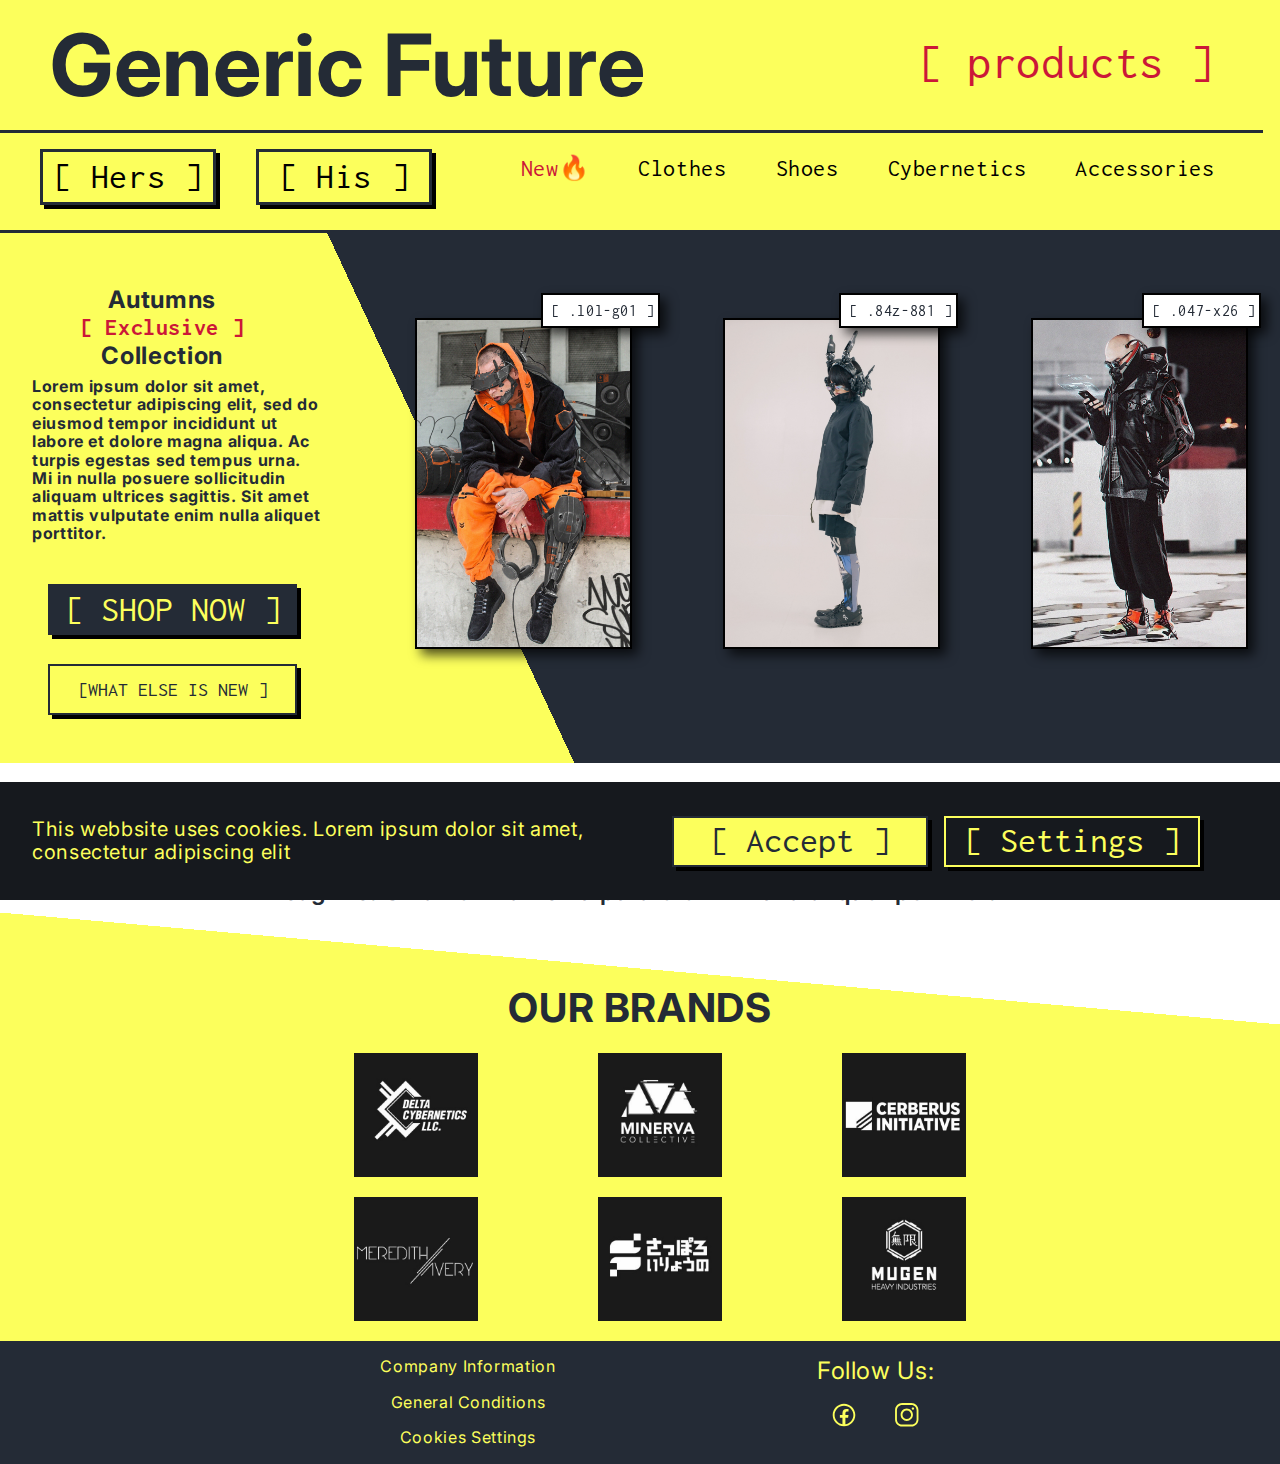
<file: index.html>
<!DOCTYPE html>
<html lang="en">

<head>
    <meta charset="UTF-8">
    <meta http-equiv="X-UA-Compatible" content="IE=edge">
    <meta name="viewport" content="width=device-width, initial-scale=1.0">
    <link rel="preconnect" href="https://fonts.googleapis.com">
    <link rel="preconnect" href="https://fonts.gstatic.com" crossorigin>
    <link
        href="https://fonts.googleapis.com/css2?family=Inconsolata:wght@200;300;400;500;600;700;800;900&family=Inter:wght@100;200;300;400;500;600;700;800;900&display=swap"
        rel="stylesheet">
    <link rel="stylesheet" href="css/style.css" />
    <script defer src="script.js"></script>
    <script src="https://cdnjs.cloudflare.com/ajax/libs/gsap/3.11.1/gsap.min.js"></script>
    <title>Generic Future</title>
</head>

<body>
    <header>
        <div id="hamburger" onclick="showNav()">
            <div class="line" id="line1"></div>
            <div class="line" id="line2"></div>
            <div class="line" id="line3"></div>
        </div>
        <h1>Generic <span class="future">Future</span></h1>
        <h2>[ products ]</h2>
        <!-- <div class="divider"></div> -->
        <div class=header-nav>
            <ul id="his-hers">
                <li><a href="">[ Hers ]</a></li>
                <li><a href="">[ His ]</a></li>
            </ul>
            <svg id="scroll-down" xmlns="http://www.w3.org/2000/svg" shape-rendering="geometricPrecision"
                text-rendering="geometricPrecision" image-rendering="optimizeQuality" fill-rule="evenodd"
                clip-rule="evenodd" viewBox="0 0 267 512.46">
                <path fill-rule="nonzero"
                    d="M133.5 0c36.67 0 70.05 15.03 94.25 39.21l.06.07C251.99 63.47 267 96.84 267 133.5v151.22c0 36.67-15.03 70.04-39.21 94.24l-.06.06c-24.2 24.18-57.57 39.19-94.23 39.19-36.67 0-70.05-15.02-94.25-39.21l-.06-.06C15.01 354.74 0 321.37 0 284.72V133.5c0-36.67 15.03-70.04 39.21-94.25l.06-.06C63.47 15.02 96.84 0 133.5 0zM98.79 447.32l34.7 34.72 34.77-34.72 15.16 15.24-49.98 49.9-49.89-49.9 15.24-15.24zm34.71-130.89c12.5 0 22.74-10.23 22.74-22.73v-30.34c0-12.51-10.24-22.74-22.74-22.74-12.5 0-22.73 10.23-22.73 22.74v30.34c0 12.5 10.23 22.73 22.73 22.73zm0-294.87c-30.81 0-58.8 12.59-79.05 32.85-20.31 20.3-32.89 48.29-32.89 79.09v151.22c0 30.8 12.58 58.79 32.85 79.05 20.29 20.3 48.28 32.88 79.09 32.88 30.81 0 58.8-12.58 79.05-32.85 20.3-20.29 32.89-48.28 32.89-79.08V133.5c0-30.8-12.59-58.79-32.85-79.05-20.29-20.3-48.28-32.89-79.09-32.89z" />
            </svg>
            <nav id="nav">
                <ul>
                    <li><a id="newText" href="">New🔥</a></li>
                    <li><a href="">Clothes</a></li>
                    <li><a href="">Shoes</a></li>
                    <li><a href="">Cybernetics</a></li>
                    <li><a href="">Accessories</a></li>
                    <li id="search">
                        <svg id="search-ikon" xmlns="http://www.w3.org/2000/svg" x="0px" y="0px" width="45.008px"
                            height="45.009px" viewBox="0 0 45.008 45.009"
                            style="enable-background:new 0 0 45.008 45.009;" xml:space="preserve">
                            <g>
                                <path d="M43.462,35.997l-11.401-11.37c1.197-2.352,1.845-4.962,1.845-7.676c0-4.528-1.765-8.785-4.966-11.986
		C25.739,1.763,21.481,0,16.953,0C12.426,0,8.167,1.763,4.966,4.965C1.765,8.167,0,12.424,0,16.952
		c0,4.528,1.764,8.785,4.966,11.986c3.201,3.202,7.459,4.965,11.986,4.965c2.714,0,5.325-0.646,7.675-1.842l11.371,11.402
		c1.029,1.029,2.382,1.546,3.732,1.546c1.35,0,2.701-0.517,3.731-1.546C45.524,41.4,45.524,38.059,43.462,35.997z M9.444,24.459
		c-2.005-2.006-3.109-4.671-3.109-7.507s1.104-5.502,3.11-7.508c2.005-2.005,4.671-3.11,7.507-3.11s5.502,1.104,7.508,3.11
		c2.005,2.005,3.11,4.671,3.11,7.507s-1.105,5.502-3.11,7.508c-2.006,2.005-4.673,3.109-7.508,3.109
		C14.117,27.568,11.451,26.465,9.444,24.459z" />
                            </g>
                        </svg>
                        <div id="search-div">
                            <div class="bottom-border"></div>
                            <div class="bottom-border" id="bottom-border-right"></div>
                            <div class="top-border"></div>
                            <div class="top-border" id="top-border-right"></div>
                            <input type="text" id="search-input" name="search" placeholder="Search here...">
                        </div>
                    </li>
                </ul>
            </nav>
        </div>
        <!-- <div class="divider"></div> -->
    </header>
    <main>
        <section>
            <article>
                <h3>Autumns <br><span id="exclusive">[ Exclusive ]</span><br><span id="collection"> Colle<span
                            id="collection-desktop">ction</span></span>
                </h3>
                <div class="white">
                    <div class="white-block" id="block1"><p>[ .l0l-g01 ]</p></div>
                    <div class="white-block" id="block2"><p>[ .84z-881 ]</p></div>
                    <div class="white-block" id="block3"><p>[ .047-x26 ]</p></div>
                </div>
                <div class="images-and-text-fp">
                    <img id="img1" onmouseover="hoverImgEnter('img1')" onmouseleave="hoverImgLeave('img1')" class="img" src="Pictures/Front-page-pictures/orange-clothes.jpg" alt="man in orange clothes">
                    <p>Lorem ipsum dolor sit amet, consectetur adipiscing elit, sed do eiusmod tempor incididunt ut
                        labore
                        et
                        dolore magna aliqua. Ac turpis egestas sed tempus urna. Mi in nulla posuere sollicitudin aliquam
                        ultrices sagittis. Sit amet mattis vulputate enim nulla aliquet porttitor.</p>
                    <img id="img2" onmouseover="hoverImgEnter('img2')" onmouseleave="hoverImgLeave('img2')" class="img" src="Pictures/Front-page-pictures/steam-punk-helmet.jpg" alt="Man in steampunk helmet">
                    <img id="img3" onmouseover="hoverImgEnter('img3')" onmouseleave="hoverImgLeave('img3')" class="img"src="Pictures/Front-page-pictures/black-clothes.jpg" alt="Man in black clothes looking at his phone">
                </div>
                <button class="primary-button">[ Shop now ]</button>
                <button class="secondary-button">[What else is new ]</button>
                <svg class="logoSvg" id="logoSvg1" width="168" height="153" viewBox="0 0 168 153" fill="none"
                    xmlns="http://www.w3.org/2000/svg">
                    <path
                        d="M41.4083 152.573V49.2237H23.0151C22.7868 49.628 22.5586 50.0771 22.3304 50.4364C21.874 51.1552 21.3263 51.8291 20.7786 52.3681L20.6873 52.4131C19.6832 53.4463 18.4053 54.2549 17.0361 54.8388C15.6668 55.3779 14.1607 55.6922 12.6089 55.6922C11.0114 55.6922 9.55097 55.3779 8.18174 54.8388C6.76688 54.2549 5.48899 53.4013 4.34797 52.3681C3.29823 51.3349 2.43099 50.0772 1.83765 48.6846C1.28997 47.292 0.970459 45.8545 0.970459 44.3271C0.970459 42.7549 1.28997 41.3175 1.83765 39.9698C2.43099 38.5772 3.29823 37.3194 4.34797 36.2862C5.44335 35.253 6.67562 34.3995 8.09048 33.8155L8.18174 33.7706C9.50533 33.2315 11.0115 32.9171 12.5176 32.9171C14.0694 32.9171 15.5756 33.2315 16.9448 33.7706C18.3597 34.3546 19.6376 35.2081 20.6873 36.2413L20.7786 36.3311C21.3263 36.8702 21.7827 37.4093 22.1935 38.0382C22.4217 38.3976 22.6499 38.712 22.7869 39.0714H46.5657C47.9806 39.0714 49.3042 39.6554 50.217 40.5538C51.1298 41.4972 51.7232 42.7549 51.7232 44.1474V152.753L67.241 152.933V22.5402C66.8303 22.3606 66.4653 22.136 66.1003 21.9115L66.0544 21.9113C65.3698 21.4621 64.7764 20.968 64.2288 20.429C63.179 19.3508 62.3119 18.1379 61.7185 16.7454L61.6728 16.6554C61.1251 15.3078 60.8057 13.8703 60.8057 12.343C60.8057 10.8157 61.1251 9.33327 61.6728 7.98563C62.2662 6.59306 63.1334 5.29034 64.1831 4.30208C65.2329 3.26889 66.5108 2.41541 67.9256 1.83143C69.3405 1.29237 70.801 0.97793 72.3528 0.97793C73.9502 0.97793 75.4108 1.29237 76.78 1.83143C78.1949 2.41541 79.4728 3.26889 80.5225 4.30208C81.5722 5.38019 82.4395 6.59306 83.0328 7.98563L83.0784 8.07554C83.6261 9.42318 83.8999 10.8606 83.8999 12.343C83.8999 13.9153 83.5805 15.3528 83.0328 16.7004C82.4395 18.093 81.5722 19.3508 80.5225 20.384C79.9748 20.923 79.3358 21.4621 78.6056 21.8664C78.2405 22.091 77.8297 22.3156 77.4646 22.4952V152.573H95.3558V12.8822C95.3558 11.4896 95.9491 10.2317 96.8619 9.28838C97.7747 8.34502 99.0527 7.80601 100.513 7.80601H138.806C139.034 7.35681 139.262 6.86263 139.536 6.41343C140.038 5.64976 140.632 4.88602 141.271 4.25711C142.366 3.22392 143.598 2.37045 145.013 1.78647L145.104 1.7416C146.474 1.20254 147.934 0.932983 149.44 0.932983C150.992 0.932983 152.498 1.24741 153.867 1.78647C155.282 2.37045 156.56 3.22392 157.701 4.25711C158.751 5.2903 159.618 6.54819 160.211 7.94076C160.759 9.33333 161.079 10.7708 161.079 12.2981C161.079 13.8703 160.759 15.3078 160.211 16.6554C159.618 18.048 158.751 19.3059 157.701 20.339C156.652 21.3722 155.374 22.2257 153.959 22.8097C152.589 23.3488 151.083 23.6633 149.531 23.6633C147.934 23.6633 146.474 23.3488 145.104 22.8097C143.69 22.2257 142.412 21.3722 141.316 20.339C140.814 19.8449 140.403 19.3508 139.993 18.7668C139.81 18.4973 139.627 18.1829 139.445 17.9134H105.762V152.573H120.367V52.6826C120.367 51.29 120.96 50.0321 121.873 49.1337C122.832 48.1904 124.11 47.6514 125.524 47.6514H146.017C146.2 47.2924 146.383 46.9322 146.656 46.5732C147.113 45.8994 147.615 45.2706 148.162 44.7315L148.254 44.6416C149.303 43.6533 150.536 42.8447 151.95 42.2607C153.32 41.7216 154.826 41.4073 156.378 41.4073C157.929 41.4073 159.436 41.7216 160.805 42.2607L160.896 42.3057C162.311 42.8896 163.543 43.6983 164.593 44.7315L164.639 44.8213C165.688 45.8545 166.51 47.0675 167.103 48.4151C167.651 49.7628 167.97 51.2451 167.97 52.7725C167.97 54.2998 167.651 55.7822 167.103 57.1298C166.51 58.5224 165.643 59.8252 164.593 60.8134L164.502 60.9032C163.452 61.8914 162.174 62.7001 160.805 63.2841C159.39 63.8231 157.929 64.1376 156.378 64.1376C154.826 64.1376 153.32 63.8231 151.95 63.2841C150.536 62.7001 149.212 61.8467 148.208 60.8134C147.615 60.2295 147.067 59.6005 146.611 58.8818C146.337 58.5224 146.154 58.1181 145.926 57.7138H130.682V152.573H120.367V152.663L105.762 152.624V152.573H95.3558V152.663H77.4646V152.573L67.241 152.933L51.7232 152.753L41.4083 152.573Z"
                        fill="#242B36" />
                </svg>
            </article>
        </section>
        <section class="brand-section">
            <p>Some generic text about how great we are. <b>Generic Future Products</b> is Lorem ipsum dolor sit amet,
                consectetur adipiscing elit, sed do eiusmod tempor incididunt ut labore et dolore magna aliqua. Ac
                turpis
                egestas sed tempus urna. Mi in nulla posuere sollicitudin aliquam ultrices sagittis. Sit amet mattis
                vulputate enim nulla aliquet porttitor.</p>
            <svg class="logoSvg" id="logoSvg2" width="168" height="153" viewBox="0 0 168 153" fill="none"
                xmlns="http://www.w3.org/2000/svg">
                <path
                    d="M41.4083 152.573V49.2237H23.0151C22.7868 49.628 22.5586 50.0771 22.3304 50.4364C21.874 51.1552 21.3263 51.8291 20.7786 52.3681L20.6873 52.4131C19.6832 53.4463 18.4053 54.2549 17.0361 54.8388C15.6668 55.3779 14.1607 55.6922 12.6089 55.6922C11.0114 55.6922 9.55097 55.3779 8.18174 54.8388C6.76688 54.2549 5.48899 53.4013 4.34797 52.3681C3.29823 51.3349 2.43099 50.0772 1.83765 48.6846C1.28997 47.292 0.970459 45.8545 0.970459 44.3271C0.970459 42.7549 1.28997 41.3175 1.83765 39.9698C2.43099 38.5772 3.29823 37.3194 4.34797 36.2862C5.44335 35.253 6.67562 34.3995 8.09048 33.8155L8.18174 33.7706C9.50533 33.2315 11.0115 32.9171 12.5176 32.9171C14.0694 32.9171 15.5756 33.2315 16.9448 33.7706C18.3597 34.3546 19.6376 35.2081 20.6873 36.2413L20.7786 36.3311C21.3263 36.8702 21.7827 37.4093 22.1935 38.0382C22.4217 38.3976 22.6499 38.712 22.7869 39.0714H46.5657C47.9806 39.0714 49.3042 39.6554 50.217 40.5538C51.1298 41.4972 51.7232 42.7549 51.7232 44.1474V152.753L67.241 152.933V22.5402C66.8303 22.3606 66.4653 22.136 66.1003 21.9115L66.0544 21.9113C65.3698 21.4621 64.7764 20.968 64.2288 20.429C63.179 19.3508 62.3119 18.1379 61.7185 16.7454L61.6728 16.6554C61.1251 15.3078 60.8057 13.8703 60.8057 12.343C60.8057 10.8157 61.1251 9.33327 61.6728 7.98563C62.2662 6.59306 63.1334 5.29034 64.1831 4.30208C65.2329 3.26889 66.5108 2.41541 67.9256 1.83143C69.3405 1.29237 70.801 0.97793 72.3528 0.97793C73.9502 0.97793 75.4108 1.29237 76.78 1.83143C78.1949 2.41541 79.4728 3.26889 80.5225 4.30208C81.5722 5.38019 82.4395 6.59306 83.0328 7.98563L83.0784 8.07554C83.6261 9.42318 83.8999 10.8606 83.8999 12.343C83.8999 13.9153 83.5805 15.3528 83.0328 16.7004C82.4395 18.093 81.5722 19.3508 80.5225 20.384C79.9748 20.923 79.3358 21.4621 78.6056 21.8664C78.2405 22.091 77.8297 22.3156 77.4646 22.4952V152.573H95.3558V12.8822C95.3558 11.4896 95.9491 10.2317 96.8619 9.28838C97.7747 8.34502 99.0527 7.80601 100.513 7.80601H138.806C139.034 7.35681 139.262 6.86263 139.536 6.41343C140.038 5.64976 140.632 4.88602 141.271 4.25711C142.366 3.22392 143.598 2.37045 145.013 1.78647L145.104 1.7416C146.474 1.20254 147.934 0.932983 149.44 0.932983C150.992 0.932983 152.498 1.24741 153.867 1.78647C155.282 2.37045 156.56 3.22392 157.701 4.25711C158.751 5.2903 159.618 6.54819 160.211 7.94076C160.759 9.33333 161.079 10.7708 161.079 12.2981C161.079 13.8703 160.759 15.3078 160.211 16.6554C159.618 18.048 158.751 19.3059 157.701 20.339C156.652 21.3722 155.374 22.2257 153.959 22.8097C152.589 23.3488 151.083 23.6633 149.531 23.6633C147.934 23.6633 146.474 23.3488 145.104 22.8097C143.69 22.2257 142.412 21.3722 141.316 20.339C140.814 19.8449 140.403 19.3508 139.993 18.7668C139.81 18.4973 139.627 18.1829 139.445 17.9134H105.762V152.573H120.367V52.6826C120.367 51.29 120.96 50.0321 121.873 49.1337C122.832 48.1904 124.11 47.6514 125.524 47.6514H146.017C146.2 47.2924 146.383 46.9322 146.656 46.5732C147.113 45.8994 147.615 45.2706 148.162 44.7315L148.254 44.6416C149.303 43.6533 150.536 42.8447 151.95 42.2607C153.32 41.7216 154.826 41.4073 156.378 41.4073C157.929 41.4073 159.436 41.7216 160.805 42.2607L160.896 42.3057C162.311 42.8896 163.543 43.6983 164.593 44.7315L164.639 44.8213C165.688 45.8545 166.51 47.0675 167.103 48.4151C167.651 49.7628 167.97 51.2451 167.97 52.7725C167.97 54.2998 167.651 55.7822 167.103 57.1298C166.51 58.5224 165.643 59.8252 164.593 60.8134L164.502 60.9032C163.452 61.8914 162.174 62.7001 160.805 63.2841C159.39 63.8231 157.929 64.1376 156.378 64.1376C154.826 64.1376 153.32 63.8231 151.95 63.2841C150.536 62.7001 149.212 61.8467 148.208 60.8134C147.615 60.2295 147.067 59.6005 146.611 58.8818C146.337 58.5224 146.154 58.1181 145.926 57.7138H130.682V152.573H120.367V152.663L105.762 152.624V152.573H95.3558V152.663H77.4646V152.573L67.241 152.933L51.7232 152.753L41.4083 152.573Z"
                    fill="#242B36" />
            </svg>
            <h4>Our brands</h4>
            <ul>
                <li><img src="Pictures/Company-logos/delta-cybernetics-llc.jpg" alt="Delta cybernetics LLC"></li>
                <li><img src="Pictures/Company-logos/minerva.jpg" alt="Minerva"></li>
                <li><img src="Pictures/Company-logos/cerberus-initiative.jpg" alt="Cerberus Initiative"></li>
                <li><img src="Pictures/Company-logos/meredith-avery.jpg" alt="Meredith Avery"></li>
                <li><img src="Pictures/Company-logos/chinese-company.jpg" alt="Chinese company"></li>
                <li><img src="Pictures/Company-logos/mugen.jpg" alt="Mugen, heavy industries"></li>
            </ul>
        </section>
    </main>
    <footer>
        <section>
            <h5>Follow Us:</h5>
            <div>
                <svg id="facebook" onmouseover="hoverSVGEnter('facebook')" onmouseleave="hoverSVGLeave('facebook')" fill="#fcff5c" xmlns="http://www.w3.org/2000/svg" viewBox="0 0 32 34" width="64px" height="64px">
                    <path
                        d="M 16 4 C 9.3844276 4 4 9.3844276 4 16 C 4 22.615572 9.3844276 28 16 28 C 22.615572 28 28 22.615572 28 16 C 28 9.3844276 22.615572 4 16 4 z M 16 6 C 21.534692 6 26 10.465308 26 16 C 26 21.027386 22.311682 25.161277 17.488281 25.878906 L 17.488281 18.916016 L 20.335938 18.916016 L 20.783203 16.023438 L 17.488281 16.023438 L 17.488281 14.443359 C 17.488281 13.242359 17.882859 12.175781 19.005859 12.175781 L 20.810547 12.175781 L 20.810547 9.6523438 C 20.493547 9.6093438 19.822688 9.515625 18.554688 9.515625 C 15.906688 9.515625 14.355469 10.913609 14.355469 14.099609 L 14.355469 16.023438 L 11.632812 16.023438 L 11.632812 18.916016 L 14.355469 18.916016 L 14.355469 25.853516 C 9.6088556 25.070647 6 20.973047 6 16 C 6 10.465308 10.465308 6 16 6 z" />
                </svg>
                <svg id="instagram" onmouseover="hoverSVGEnter('instagram')" onmouseleave="hoverSVGLeave('instagram')" fill="#fcff5c" xmlns="http://www.w3.org/2000/svg" viewBox="0 0 52 52" width="64px" height="64px">
                    <path
                        d="M 16.5 5 C 10.16639 5 5 10.16639 5 16.5 L 5 31.5 C 5 37.832757 10.166209 43 16.5 43 L 31.5 43 C 37.832938 43 43 37.832938 43 31.5 L 43 16.5 C 43 10.166209 37.832757 5 31.5 5 L 16.5 5 z M 16.5 8 L 31.5 8 C 36.211243 8 40 11.787791 40 16.5 L 40 31.5 C 40 36.211062 36.211062 40 31.5 40 L 16.5 40 C 11.787791 40 8 36.211243 8 31.5 L 8 16.5 C 8 11.78761 11.78761 8 16.5 8 z M 34 12 C 32.895 12 32 12.895 32 14 C 32 15.105 32.895 16 34 16 C 35.105 16 36 15.105 36 14 C 36 12.895 35.105 12 34 12 z M 24 14 C 18.495178 14 14 18.495178 14 24 C 14 29.504822 18.495178 34 24 34 C 29.504822 34 34 29.504822 34 24 C 34 18.495178 29.504822 14 24 14 z M 24 17 C 27.883178 17 31 20.116822 31 24 C 31 27.883178 27.883178 31 24 31 C 20.116822 31 17 27.883178 17 24 C 17 20.116822 20.116822 17 24 17 z" />
                </svg>
            </div>
        </section>
        <ul>
            <li><a href="">Company Information</a></li>
            <li><a href="">General Conditions</a></li>
            <li><a href="">Cookies Settings</a></li>
        </ul>
    </footer>
    <section id="cookies">
        <p>This webbsite uses cookies. Lorem ipsum dolor sit amet, consectetur adipiscing elit</p>
        <button class="cookie-button-primary" onclick="removeCookies()">[ Accept ]</button>
        <button class="cookie-button-secondary" onclick="removeCookies()">[ Settings ]</button>
    </section>
</body>

</html>
</file>
<file: css/style.css>
h1,h2,h3,h4,h5,h6,a,p{letter-spacing:0.04rem}/*! normalize.css v8.0.1 | MIT License | github.com/necolas/normalize.css */html{line-height:1.15;-webkit-text-size-adjust:100%}body{margin:0}main{display:block}h1{font-size:2em;margin:0.67em 0}hr{-webkit-box-sizing:content-box;box-sizing:content-box;height:0;overflow:visible}pre{font-family:monospace, monospace;font-size:1em}a{background-color:transparent}abbr[title]{border-bottom:none;text-decoration:underline;-webkit-text-decoration:underline dotted;text-decoration:underline dotted}b,strong{font-weight:bolder}code,kbd,samp{font-family:monospace, monospace;font-size:1em}small{font-size:80%}sub,sup{font-size:75%;line-height:0;position:relative;vertical-align:baseline}sub{bottom:-0.25em}sup{top:-0.5em}img{border-style:none}button,input,optgroup,select,textarea{font-family:inherit;font-size:100%;line-height:1.15;margin:0}button,input{overflow:visible}button,select{text-transform:none}button,[type="button"],[type="reset"],[type="submit"]{-webkit-appearance:button}button::-moz-focus-inner,[type="button"]::-moz-focus-inner,[type="reset"]::-moz-focus-inner,[type="submit"]::-moz-focus-inner{border-style:none;padding:0}button:-moz-focusring,[type="button"]:-moz-focusring,[type="reset"]:-moz-focusring,[type="submit"]:-moz-focusring{outline:1px dotted ButtonText}fieldset{padding:0.35em 0.75em 0.625em}legend{-webkit-box-sizing:border-box;box-sizing:border-box;color:inherit;display:table;max-width:100%;padding:0;white-space:normal}progress{vertical-align:baseline}textarea{overflow:auto}[type="checkbox"],[type="radio"]{-webkit-box-sizing:border-box;box-sizing:border-box;padding:0}[type="number"]::-webkit-inner-spin-button,[type="number"]::-webkit-outer-spin-button{height:auto}[type="search"]{-webkit-appearance:textfield;outline-offset:-2px}[type="search"]::-webkit-search-decoration{-webkit-appearance:none}::-webkit-file-upload-button{-webkit-appearance:button;font:inherit}details{display:block}summary{display:list-item}template{display:none}[hidden]{display:none}h1{font-family:"Inter",sans-serif;font-weight:700;font-size:8rem;color:#242b36}h2{font-family:"Inconsolata",monospace;font-weight:400;font-size:4rem;color:#cb1838}h3{font-family:"Inter",sans-serif;font-weight:700;font-size:2.25rem;color:#242b36}h4{font-family:"Inter",sans-serif;font-weight:700;font-size:2.5rem;color:#242b36;text-transform:uppercase}h5{font-family:"Inter",sans-serif;font-weight:400;font-size:2rem;color:#fcff5c}p{font-family:"Inter",sans-serif;font-size:1.5rem;font-weight:700;color:#242b36}a{font-family:"Inconsolata",monospace;font-weight:400;font-size:2rem;color:#000000;text-decoration:none}a:hover{text-decoration:underline}button{width:249px;height:51px;text-transform:uppercase;font-family:"Inconsolata",monospace;font-weight:400;-webkit-box-shadow:4px 4px 0 #000;box-shadow:4px 4px 0 #000;cursor:pointer}.primary-button{color:#fcff5c;background-color:#242b36;border:2px solid #242b36;font-size:2.25rem;margin-top:4rem}.primary-button:hover{color:#242b36;background-color:#fcff5c;border:2px solid #fcff5c}.primary-button:after{color:#242b36;background-color:#fdcd51;border:2px solid #fdcd51}.secondary-button{font-size:1.25rem;color:#242b36;background-color:#fcff5c;border:2px solid #242b36}.secondary-button:hover{color:#fcff5c;background-color:#242b36;border:2px solid #242b36}.secondary-button:after{color:#fcff5c;background-color:#16191e;border:2px solid #16191e}.cookie-button-primary{color:#242b36;background-color:#fcff5c;border:2px solid #242b36}.cookie-button-primary:hover{color:#fcff5c;background-color:#242b36;border:2px solid #242b36}.cookie-button-primary:after{color:#fcff5c;background-color:#16191e;border:2px solid #16191e}.cookie-button-secondary{color:#fcff5c;background-color:#16191e;border:2px solid #fcff5c}.cookie-button-secondary:hover{color:#242b36;background-color:#fcff5c;border:2px solid #fcff5c}.cookie-button-secondary:after{color:#fcff5c;background-color:#fdcd51;border:2px solid #fdcd51}body{background-color:#242b36}header{width:100vw;height:100vh;background-image:-webkit-gradient(linear, left top, left bottom, from(#fcff5c), color-stop(27%, #fcff5c), color-stop(27%, #242b36), color-stop(80%, #242b36));background-image:linear-gradient(180deg, #fcff5c 0%, #fcff5c 27%, #242b36 27%, #242b36 80%)}header #hamburger{width:40px;height:40px;cursor:pointer}header #hamburger .line{z-index:100;position:fixed;width:34px;height:0px;right:30px;border:2px solid #242b36;border-radius:2px}header #hamburger #line1{top:25px}header #hamburger #line2{top:37px}header #hamburger #line3{top:49px}header h1{font-size:5.375rem;margin:0;padding:0;text-align:center;margin-top:3.125rem;overflow:hidden}header h1 .future{color:#fcff5c}header h2{font-size:2.5rem;text-align:right;margin-top:0}header .divider{display:none}header .header-nav{display:-webkit-box;display:-ms-flexbox;display:flex;-webkit-box-align:center;-ms-flex-align:center;align-items:center;-webkit-box-pack:center;-ms-flex-pack:center;justify-content:center}header #his-hers{margin-left:0;margin-top:3.5rem;text-align:left;display:-webkit-box;display:-ms-flexbox;display:flex;-webkit-box-orient:vertical;-webkit-box-direction:normal;-ms-flex-direction:column;flex-direction:column;list-style:none;-webkit-box-align:center;-ms-flex-align:center;align-items:center;-webkit-box-pack:center;-ms-flex-pack:center;justify-content:center;gap:2.5rem}header #his-hers li{background-color:#fcff5c;width:10.625rem;height:3.125rem;display:-webkit-box;display:-ms-flexbox;display:flex;-webkit-box-pack:center;-ms-flex-pack:center;justify-content:center;-webkit-box-align:center;-ms-flex-align:center;align-items:center;-webkit-box-shadow:4px 4px 0 #000;box-shadow:4px 4px 0 #000;border:2px solid #242b36}header #his-hers li:hover{color:#fcff5c;background-color:#242b36}header #scroll-down{position:absolute;fill:#fcff5c;width:38px;height:auto;left:50%;-webkit-transform:translateX(-50%);transform:translateX(-50%);bottom:1rem}nav{position:fixed;z-index:98;top:0;left:0;width:100vw;height:100vh;display:block;background-color:#fcff5c;opacity:0.9}nav ul{display:-webkit-box;display:-ms-flexbox;display:flex;-webkit-box-orient:vertical;-webkit-box-direction:normal;-ms-flex-direction:column;flex-direction:column;-webkit-box-align:center;-ms-flex-align:center;align-items:center;-webkit-box-pack:space-evenly;-ms-flex-pack:space-evenly;justify-content:space-evenly;height:50vh;margin-top:36%;list-style:none;color:#000}nav ul #newText{color:#cb1838}nav ul #search{display:none}main{position:relative;background-image:-webkit-gradient(linear, left top, left bottom, from(#fcff5c), color-stop(10%, #fcff5c), color-stop(10%, #242b36), color-stop(87%, #242b36), color-stop(87%, #fcff5c), to(#fcff5c));background-image:linear-gradient(180deg, #fcff5c 0%, #fcff5c 10%, #242b36 10%, #242b36 87%, #fcff5c 87%, #fcff5c 100%);padding-bottom:9.375rem}main article{display:-webkit-box;display:-ms-flexbox;display:flex;-webkit-box-orient:vertical;-webkit-box-direction:normal;-ms-flex-direction:column;flex-direction:column;-webkit-box-align:center;-ms-flex-align:center;align-items:center;gap:2rem;position:relative;top:4.625rem}main article h3{text-align:center}main article h3 #exclusive{font-family:"Inconsolata",monospace;color:#cb1838}main article h3 #collection{color:#fcff5c}main article .images-and-text-fp{display:-webkit-box;display:-ms-flexbox;display:flex;-webkit-box-orient:vertical;-webkit-box-direction:normal;-ms-flex-direction:column;flex-direction:column;-webkit-box-align:center;-ms-flex-align:center;align-items:center;gap:2rem}main article img{width:19.75rem;height:21.25rem;-o-object-fit:cover;object-fit:cover;-o-object-position:center top;object-position:center top;border:2px solid #000000}main article p{color:#fcff5c;text-align:center;font-size:1.25rem;margin:0 2rem 2rem 2rem}.brand-section{display:none}footer{color:#fcff5c;display:-webkit-box;display:-ms-flexbox;display:flex;-webkit-box-orient:vertical;-webkit-box-direction:normal;-ms-flex-direction:column;flex-direction:column;-webkit-box-align:center;-ms-flex-align:center;align-items:center}footer section{display:-webkit-box;display:-ms-flexbox;display:flex;-webkit-box-orient:vertical;-webkit-box-direction:normal;-ms-flex-direction:column;flex-direction:column;-webkit-box-pack:center;-ms-flex-pack:center;justify-content:center;-webkit-box-align:center;-ms-flex-align:center;align-items:center}footer section h5{margin:1rem;margin-top:4rem}footer section div{display:-webkit-box;display:-ms-flexbox;display:flex;-webkit-box-orient:horizontal;-webkit-box-direction:normal;-ms-flex-direction:row;flex-direction:row;gap:2rem}footer section svg{color:#fcff5c;margin:0}footer ul{list-style:none;text-align:center;display:-webkit-box;display:-ms-flexbox;display:flex;-webkit-box-orient:vertical;-webkit-box-direction:normal;-ms-flex-direction:column;flex-direction:column;gap:2rem}footer ul li a{color:#fcff5c;font-family:"Inter",sans-serif;font-size:1.5rem}#cookies{z-index:99;position:fixed;left:0;bottom:0;width:100vw;height:18rem;background-color:#16191e;display:-webkit-box;display:-ms-flexbox;display:flex;-webkit-box-orient:vertical;-webkit-box-direction:normal;-ms-flex-direction:column;flex-direction:column;gap:1.5rem}#cookies p{color:#fcff5c;font-weight:400;margin:2rem 0.5rem 0rem 1rem}#cookies button{-ms-flex-item-align:center;-ms-grid-row-align:center;align-self:center;width:17.5rem;font-size:2.25rem;text-transform:none}#nav{display:none}.logoSvg{display:none}.white{display:none}@media screen and (min-width: 635px){header h1 .future{color:#242b36}}@media screen and (min-width: 1100px){body{background-color:#fcff5c}header{width:98.7vw;height:13.375rem;background-color:#fcff5c;background-image:none}header #hamburger{display:none}header h1{font-size:5.375rem;text-align:left;margin-top:1rem;margin-left:3.125rem}header h2{position:relative;font-size:3rem;margin-top:-5rem;margin-right:3.125rem}header .divider{display:block;width:99vw;height:0;border:2px solid #242b36;margin-bottom:1rem}header #scroll-down{display:none}header .header-nav{border-top:3px solid #242b36;display:-webkit-box;display:-ms-flexbox;display:flex;-webkit-box-pack:center;-ms-flex-pack:center;justify-content:center;-webkit-box-align:center;-ms-flex-align:center;align-items:center;gap:0}header .header-nav #his-hers{margin-top:1rem;-webkit-box-orient:horizontal;-webkit-box-direction:normal;-ms-flex-direction:row;flex-direction:row;-webkit-box-align:center;-ms-flex-align:center;align-items:center;-webkit-box-pack:center;-ms-flex-pack:center;justify-content:center;gap:2.5rem;z-index:10}header .header-nav #his-hers li{display:-webkit-box;display:-ms-flexbox;display:flex;-webkit-box-pack:center;-ms-flex-pack:center;justify-content:center;-webkit-box-align:center;-ms-flex-align:center;align-items:center;border:3px solid #242b36}header .header-nav #his-hers li a{font-size:2.25rem}header nav{position:static;z-index:0;height:auto;opacity:1}header nav ul{display:-webkit-box;display:-ms-flexbox;display:flex;-webkit-box-orient:horizontal;-webkit-box-direction:normal;-ms-flex-direction:row;flex-direction:row;-webkit-box-align:center;-ms-flex-align:center;align-items:center;-webkit-box-pack:space-evenly;-ms-flex-pack:space-evenly;justify-content:space-evenly;height:100%;margin-top:0}header nav ul a{font-size:1.5rem}main{background-image:none;padding-bottom:0px}main article{border-top:3px solid #242b36;background:linear-gradient(245deg, #242b36 16.67%, #242b36 62.39%, #fcff5c 62.39%, #fcff5c 100.27%);height:33.125rem;display:-webkit-box;display:-ms-flexbox;display:flex;-webkit-box-orient:vertical;-webkit-box-direction:normal;-ms-flex-direction:column;flex-direction:column;-webkit-box-align:center;-ms-flex-align:center;align-items:center;gap:0;position:relative;top:0}main article h3{position:absolute;left:5rem;top:1.8rem;font-size:1.5rem}main article h3 #collection{color:#242b36}main article .white{display:block;position:relative;top:60px;width:97vw;z-index:80}main article .white .white-block{position:absolute;width:115px;height:31px;background-color:#fff;border:2px solid #000000;-webkit-filter:drop-shadow(6px 6px 6px rgba(0,0,0,0.7));filter:drop-shadow(6px 6px 6px rgba(0,0,0,0.7))}main article .white .white-block p{position:relative;left:-29px;top:7px;width:100%;font-family:"Inconsolata",monospace;text-align:center;font-weight:400;font-size:1rem;color:#242b36}main article .white #block1{left:42%}main article .white #block2{left:66%}main article .white #block3{right:0}main article .images-and-text-fp{display:-webkit-box;display:-ms-flexbox;display:flex;-webkit-box-orient:horizontal;-webkit-box-direction:normal;-ms-flex-direction:row;flex-direction:row;-webkit-box-pack:justify;-ms-flex-pack:justify;justify-content:space-between;gap:1.5rem;width:95vw;margin-top:5.3125rem}main article .images-and-text-fp img{position:relative;width:13.3325rem;height:20.4625rem;-o-object-fit:contain;object-fit:contain;-o-object-position:center center;object-position:center center;border:2px solid #000000;-webkit-filter:drop-shadow(6px 6px 6px rgba(0,0,0,0.7));filter:drop-shadow(6px 6px 6px rgba(0,0,0,0.7))}main article .images-and-text-fp p{-webkit-box-ordinal-group:0;-ms-flex-order:-1;order:-1;width:18.25rem;color:#242b36;text-align:left;font-size:1rem;margin:-3rem 0 0 0}main article button{position:absolute;left:3rem}main article .primary-button{bottom:8rem}main article .secondary-button{bottom:3rem}main .brand-section{display:-webkit-box;display:-ms-flexbox;display:flex;-webkit-box-orient:vertical;-webkit-box-direction:normal;-ms-flex-direction:column;flex-direction:column;-webkit-box-align:center;-ms-flex-align:center;align-items:center;height:auto;background:linear-gradient(185deg, #fff -36.64%, #fff 37.9%, #fcff5c 37.9%, #fcff5c 91.11%)}main .brand-section p{text-align:center;font-weight:600;margin:2rem 4.6rem 0 4.6rem}main .brand-section h4{margin-top:5rem}main .brand-section ul{list-style:none;display:-webkit-box;display:-ms-flexbox;display:flex;-ms-flex-wrap:wrap;flex-wrap:wrap;-webkit-box-pack:center;-ms-flex-pack:center;justify-content:center;-webkit-column-gap:120px;column-gap:120px;row-gap:1rem;width:800px;margin-top:-2rem}main .brand-section ul li img{width:7.75rem;height:7.75rem}footer{display:-webkit-box;display:-ms-flexbox;display:flex;-webkit-box-orient:horizontal;-webkit-box-direction:normal;-ms-flex-direction:row;flex-direction:row;-webkit-box-align:center;-ms-flex-align:center;align-items:center;-webkit-box-pack:center;-ms-flex-pack:center;justify-content:center;gap:20vw;height:auto;background-color:#242b36}footer section{-webkit-box-ordinal-group:2;-ms-flex-order:1;order:1;height:100%;display:-webkit-box;display:-ms-flexbox;display:flex;-webkit-box-orient:vertical;-webkit-box-direction:normal;-ms-flex-direction:column;flex-direction:column;-webkit-box-pack:center;-ms-flex-pack:center;justify-content:center;-webkit-box-align:center;-ms-flex-align:center;align-items:center}footer section h5{margin:0;margin-top:0;font-size:1.5rem}footer section div{display:-webkit-box;display:-ms-flexbox;display:flex;-webkit-box-orient:horizontal;-webkit-box-direction:normal;-ms-flex-direction:row;flex-direction:row;-webkit-box-pack:center;-ms-flex-pack:center;justify-content:center;-webkit-box-align:center;-ms-flex-align:center;align-items:center;height:50%;gap:0}footer section div svg{-webkit-transform:scale(50%);transform:scale(50%);margin:0}footer ul{-webkit-box-ordinal-group:1;-ms-flex-order:0;order:0;list-style:none;text-align:center;display:-webkit-box;display:-ms-flexbox;display:flex;-webkit-box-orient:vertical;-webkit-box-direction:normal;-ms-flex-direction:column;flex-direction:column;gap:1rem}footer ul li a{color:#fcff5c;font-family:"Inter",sans-serif;font-size:1rem}#cookies{height:7.375rem;-webkit-box-orient:horizontal;-webkit-box-direction:normal;-ms-flex-direction:row;flex-direction:row;gap:0}#cookies p{font-size:1.25rem;width:50%;-ms-flex-item-align:center;-ms-grid-row-align:center;align-self:center;margin:0;padding-left:2rem}#cookies button{width:16rem;margin-right:1rem}#nav{display:block}}@media screen and (min-width: 1900px){header{height:auto/16rem}header h1{font-size:8rem;margin-left:18.75rem}header h2{position:absolute;font-size:4rem;margin-top:-7.5rem;margin-right:0rem;right:15.625rem}header nav ul a{font-size:2rem}header nav ul #search{width:18.9375rem;display:-webkit-box;display:-ms-flexbox;display:flex;-webkit-box-pack:center;-ms-flex-pack:center;justify-content:center;-webkit-box-align:center;-ms-flex-align:center;align-items:center;gap:pxtoRem(20);padding:6px;border:3px solid #242b36}header nav ul #search input{font-family:"Inconsolata",monospace;font-size:24px;width:16.8125rem;height:1.8125rem;border:none;background-color:transparent;text-align:center;color:#242b36}header nav ul #search input::-webkit-input-placeholder{opacity:1}header nav ul #search input:-ms-input-placeholder{opacity:1}header nav ul #search input::-ms-input-placeholder{opacity:1}header nav ul #search input::placeholder{opacity:1}header nav ul #search #search-div{position:relative;display:-webkit-box;display:-ms-flexbox;display:flex;-webkit-box-align:center;-ms-flex-align:center;align-items:center;z-index:4;width:16.25rem;height:1.8125rem;border-left:2px solid #242b36;border-right:2px solid #242b36}header nav ul #search .bottom-border{border-top:2px solid #242b36;position:absolute;width:8px;bottom:0}header nav ul #search #bottom-border-right{right:0}header nav ul #search .top-border{border-top:2px solid #242b36;position:absolute;width:8px;top:0}header nav ul #search #top-border-right{right:0}header nav ul #search #search-ikon{width:1.9375rem;height:1.9375rem;margin-right:8px}main article{margin-top:1.8rem;height:49.25rem}main article h3{left:0.5rem;top:1.8rem;font-size:2.25rem}main article h3 br{display:none}main article h3 #collection #collection-desktop{color:#fcff5c}main article .white .white-block{width:170px;height:46px}main article .white .white-block p{font-size:1.5rem}main article .white #block1{left:46%}main article .white #block2{left:68%}main article .images-and-text-fp{gap:1.5rem;margin-top:5.3125rem}main article .images-and-text-fp img{width:19.75rem;height:30.3125rem}main article .images-and-text-fp p{width:35.3125rem;font-size:1.5rem;margin:2rem 0 0 0}main article button{left:13rem}main article .primary-button{bottom:14rem}main article .secondary-button{bottom:9rem}main .brand-section{position:relative}main .brand-section p{width:61.625rem;margin:3rem 0rem 0 0rem}main .brand-section h4{margin-top:10rem}main .brand-section ul{-webkit-column-gap:120px;column-gap:120px;row-gap:1rem;width:900px;margin-top:-2rem}main .brand-section ul li img{width:12.875rem;height:12.875rem}footer{gap:20vw;height:15vh}footer section h5{font-size:1.5rem}footer section div{height:50%;gap:0}footer section div svg{-webkit-transform:scale(50%);transform:scale(50%);margin:0}footer ul{gap:1rem}footer ul li a{font-size:1rem}#cookies{height:7.375rem;-webkit-box-orient:horizontal;-webkit-box-direction:normal;-ms-flex-direction:row;flex-direction:row;gap:2rem}#cookies p{font-size:1.25rem;width:auto;-ms-flex-item-align:center;-ms-grid-row-align:center;align-self:center;margin:0;padding-left:2rem;padding-right:8rem}#cookies button{width:16rem;margin-right:1rem}.logoSvg{display:block;width:167px;height:152px;position:absolute}#logoSvg1{left:-50px;bottom:16px;rotate:58.42deg}#logoSvg2{top:-1px;right:16px;rotate:180deg}}
</file>
